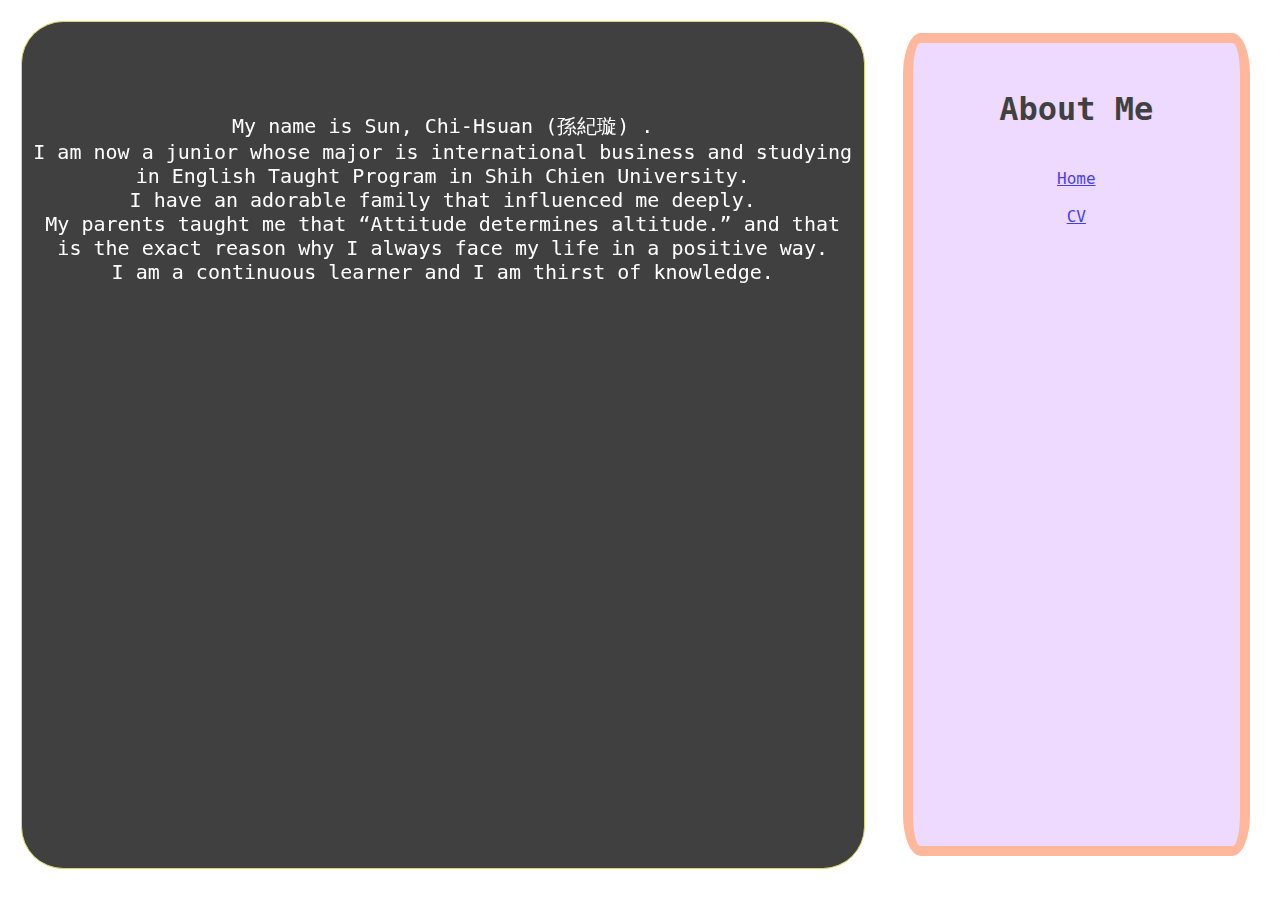
<file: html/about.html>
<!DOCTYPE html>

<html>
    <head>
        <link rel="stylesheet" type="text/css" href="../css/appstyle.css">
        <title>site of Sharon</title>
    </head>

    <body>
        <div id="main">
            <article class="font2">
                <h2 class="header">About Me</h2>
                <p>
                My name is Sun, Chi-Hsuan (孫紀璇) . </br>
                I am now a junior whose major is international business and studying in English Taught Program in Shih Chien University.  </br>I have an adorable family that influenced me deeply. </br> My parents taught me that “Attitude determines altitude.” and that is the exact reason why I always face my life in a positive way. </br> I am a continuous learner and I am thirst of knowledge.



                </br>
                </p>

            </article>

            <nav class="font">
                <h1 class="header">About Me</h1>
                </br>
                <a href="../index.html">Home</br></a> 
            
            <nav class="font">
                </br>
                <a href="CV.html">CV</br></a> 
            </nav>

        </div>
    </body>
</html>
</file>
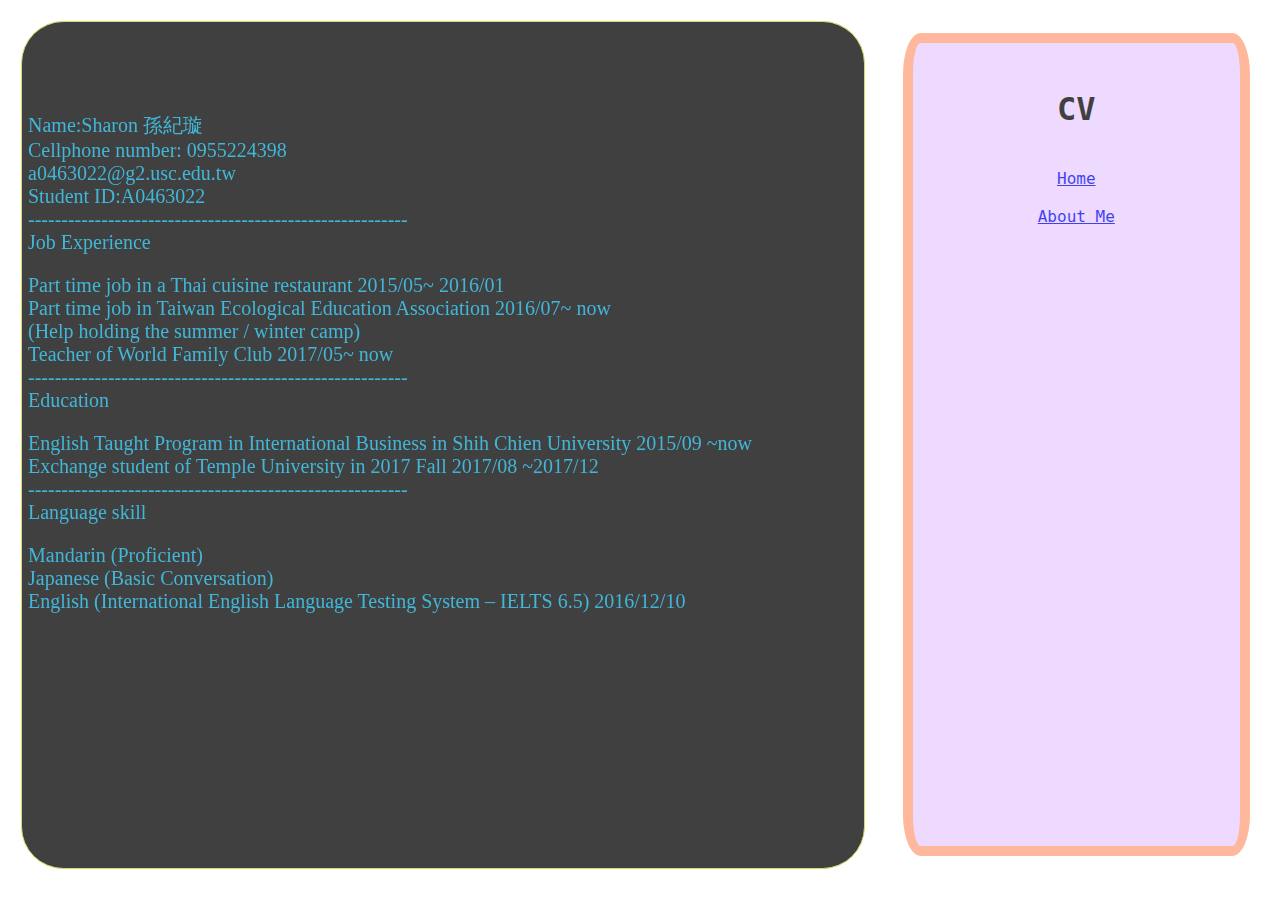
<file: html/CV.html>
<!DOCTYPE html>

<html>
    <head>
        <link rel="stylesheet" type="text/css" href="../css/appstyle.css">
        <title>site of Sharon</title>
    </head>

    <body>
        <div id="main">
            <article class="font3">
                <h2 class="header">CV</h2>
                <p>Name:Sharon 孫紀璇 </br>
                Cellphone number: 0955224398 </br>  
                a0463022@g2.usc.edu.tw </br>
                Student ID:A0463022</br>
                ---------------------------------------------------------</br>
            Job Experience</p>
            Part time job in a Thai cuisine restaurant                      2015/05~ 2016/01 </br>  
            Part time job in Taiwan Ecological Education Association            2016/07~ now</br>
            (Help holding the summer / winter camp)</br>
            Teacher of World Family Club                            2017/05~ now</br>
        ---------------------------------------------------------</br>
            Education</p>
            English Taught Program in International Business in Shih Chien University   2015/09 ~now</br>
            Exchange student of Temple University in 2017 Fall                                           2017/08 ~2017/12</br>
            ---------------------------------------------------------</br>
            Language skill</p>
            Mandarin    (Proficient)</br>
            Japanese    (Basic Conversation)</br>
            English     (International English Language Testing System – IELTS 6.5)        2016/12/10</br>     



                </br>
                </p>

            </article>

            <nav class="font">
                <h1 class="header">CV</h1>
                </br>
                <a href="../index.html">Home</br></a> 

            <nav class="font">
                </br>
                <a href="about.html">About Me</br></a>
            </nav>

        </div>
    </body>
</html>
</file>
<file: css/appstyle.css>
html {
  height:99%;
  width:99%;
}

body {
  height: 99%;
  width: 99%; 
  position: absolute;
  z-index: 1;
}
/*use # for an ID name*/
#main {
 min-height: 98%;
 max-height: 98%;
 margin: 0px;
 padding: 0px;
 display: flex;
 flex-flow: row;
 opacity: 0.75; 
 }

#main > nav {
 margin: 2%;
 padding: 2%;
 border: 10px solid #FFA07A;
 border-radius: 5%;
 background: #E8CCFF;
 flex: 1 1 0;
 order: 2;
 }

#main > article {
 margin: 1%;
 padding: 0.5%;
 border: 1px solid #cccc33;
 background: #000;
 border-radius: 5%;
 flex: 3 1 0;
 order: 1;
 overflow: scroll;
 }

#main1 { 
  width:1000px; 
  height:70px; 
  color:#000; 
  background:#E6E6FA
}


 #image-main {
  position:relative; 
  margin-left:2.5%;
  margin-top: 1.5%; 
  max-height: 95%;
  max-width: 95%;
  min-height: 95%;
  min-width: 95%;
  z-index: 1;
  } 

 .font {
  font-family: Consolas, monaco, monospace;
  text-align: center;
  font-size: 10;
  text-indent: 0%;
  color: #000;
  }

.font2 {
  font-family: Consolas, monaco, monospace;
  text-align: center;
  font-size: 20px;
  text-indent: 0%;
  color: #fff;
  }

.font3 {
  font-family: Georgia, serif;
  text-align: left;
  font-size: 20px;
  text-indent: 0%;
  color: #009FCC;
  }

 .header {
  text-align: center;
  color: #000;
 }

  
/* Too narrow to support three columns */
@media all and (max-width: 640px) {

 #main {
  flex-flow: column;
  flex-direction: column;
 }

 #main > article, #main > nav { 
  order: 0;
 }

 #main > nav, #main > header {
  min-height: 50px;
  max-height: 50px;
 }

};
</file>
